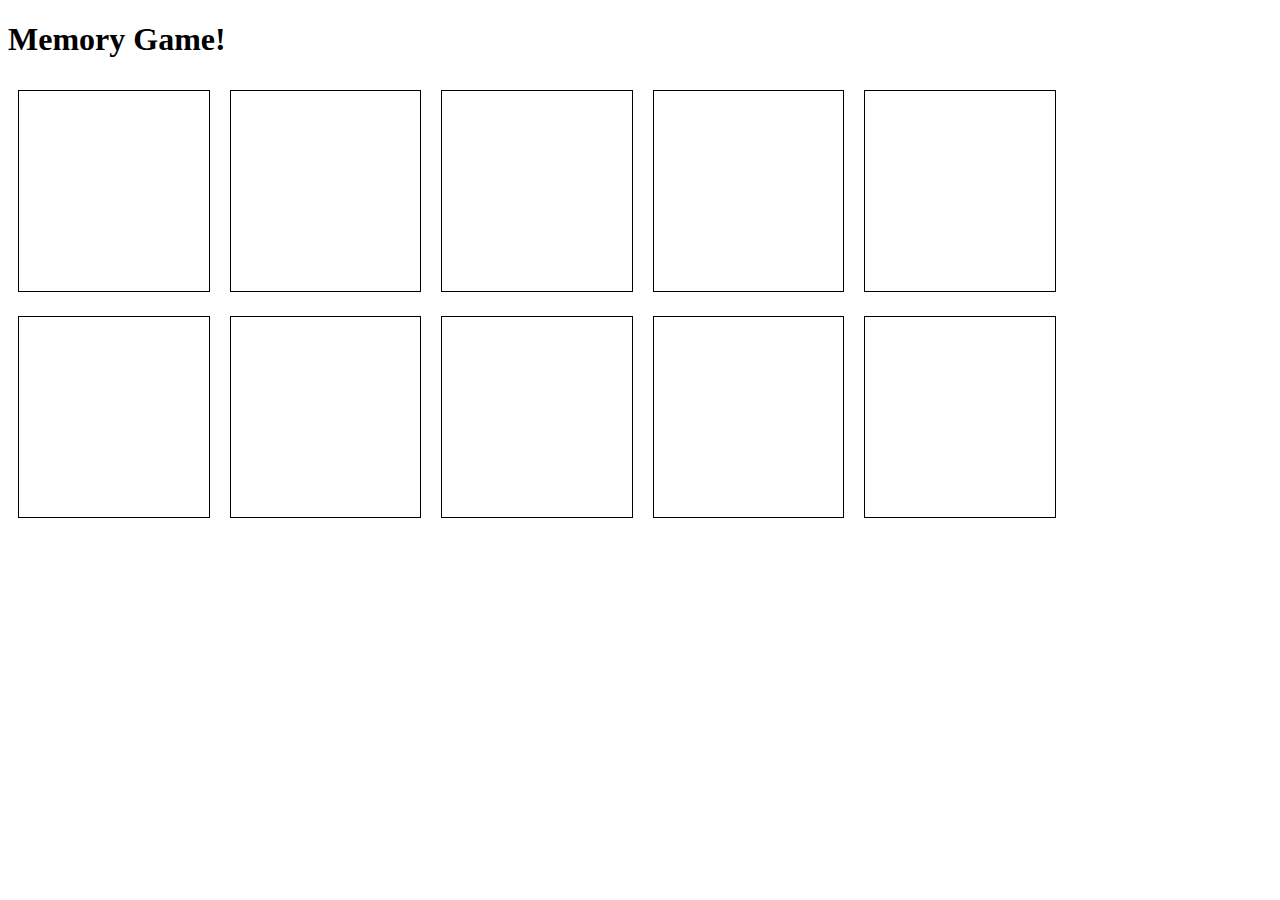
<file: Desktop/deja/memory-game/index.html>
<!DOCTYPE html>
<html lang="en">
  <head>
    <meta charset="UTF-8" />
    <title>Memory Game!</title>
    <link rel="stylesheet" href="style.css" />
  </head>
  <body>
    <h1>Memory Game!</h1>
    <div id="game">
    </div>
    <script src="script.js"></script>
  </body>
</html>
</file>
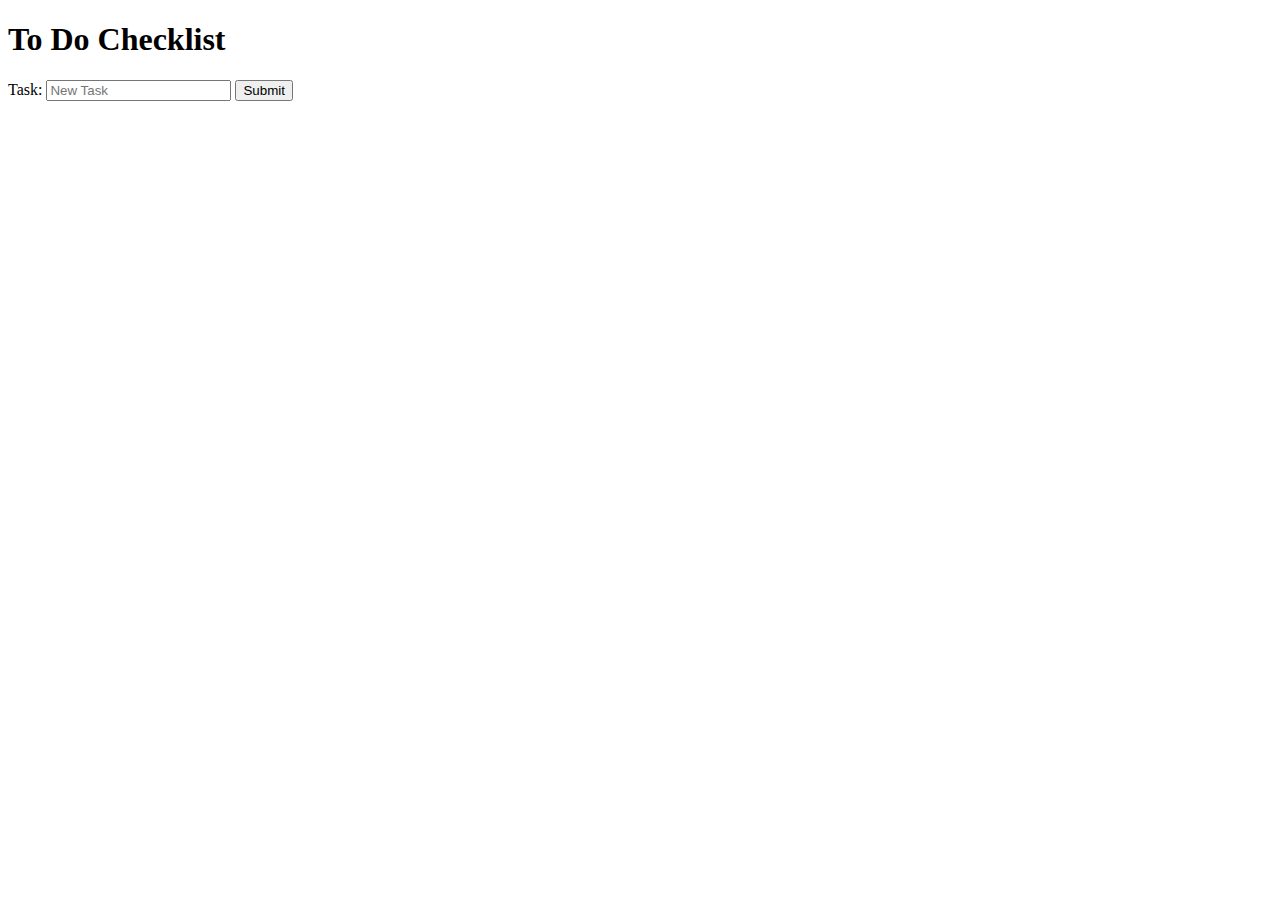
<file: Desktop/deja/practice/school work/form.html>
<!DOCTYPE html>
<html lang="en">
<head>
    <meta charset="UTF-8">
    <meta name="viewport" content="width=device-width, initial-scale=1.0">
    <title>Forms</title>
</head>
<body>
<h1>To Do Checklist</h1>
<form action="" id="add-task">
    <label for=""> Task:
    <input type="text" id="new-task" placeholder="New Task" name="">
    <button>Submit</button>
    </label>
</form>
<ul id="todo-list">  
<!-- <li>go shopping</li> -->
</ul>

<script src="form.js"></script>
</body>
</html>
</file>
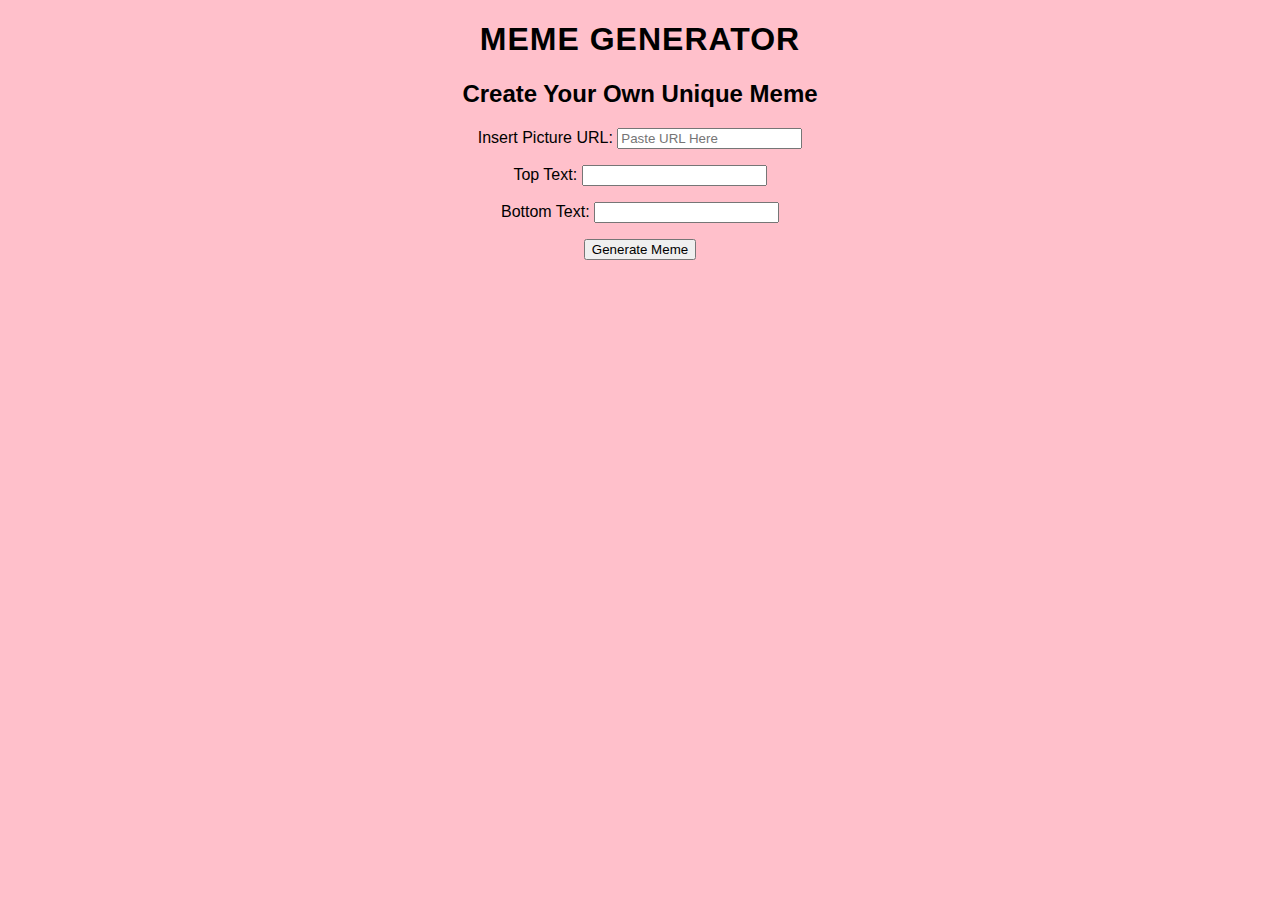
<file: Desktop/deja/practice/school work/memegen/meme.html>
<!DOCTYPE html>
<html lang="en">
<head>
    <meta charset="UTF-8">
    <meta name="viewport" content="width=device-width, initial-scale=1.0">
    <title>Meme Gen</title>
    <link rel="stylesheet" href="meme.css">
</head>
<body>
    <h1 class="title"> Meme Generator</h1>
        <h2>Create Your Own Unique Meme</h2>
<form action="" id="form">
    <!-- image section of form -->
   <p>
        <div class="image">
            <label for="link-to-pic"> Insert Picture URL:
                <input type="url" placeholder="Paste URL Here" id="image" required>
            </label>
        </div>
    </p>
    <!-- text top -->
    <p>
     <div class="text">
        <label for="text-on-top"> Top Text:
            <input type="text" class="text-words" id="text-top">
        </label>
    </p>
    <!-- text bottom -->
    <p>
        <label for=""> Bottom Text:
            <input type="text" class="text-words" id="text-bottom">
        </label>
    </p>
    </div>
</p>
<!-- submit button -->
<input type="submit" class="btn" value="Generate Meme">

</form>
<!-- where memes will show up -->
<section 
 class="gallery">
    <ul class="new-meme">

    </ul>
</section>



 <script src="meme.js"></script> 
</body>
</html>
</file>
<file: Desktop/deja/memory-game/style.css>
#game div {
  border: 1px solid black;
  width: 15%;
  height: 200px;
  margin: 10px;
  display: inline-block;
}

button {
  background-color: rgb(230, 129, 230);
  position: relative;
  display: top;
}
</file>
<file: Desktop/deja/practice/school work/memegen/meme.css>
html {
    color: black;
    font-family:'Lucida Sans', 'Arial','Times New Roman';
    font-size: 16px;
    font-weight: 400;
    background-color: pink;
    text-align: center;
}

h1 {
    text-transform: uppercase;
    letter-spacing: 1px;
}

h2{
    
}

.new-meme {
    list-style: none;
    width: 100%;
}

.meme-img{
    display: inline-block;
    margin: 1%;
    width: 500px;
    height: auto;
    text-align: center;
    position: relative;
    opacity: 1;
}

img {
   width: 400px; 
}

.meme-img:hover {opacity: .8;}

/* .be-gone {
    width: 20x;
    height: 20px;
    content: 'X';
    position: absolute;
    top: auto;
    left: 85%;
    font-weight: 600;
    text-align: center;
    font-size: 100%;
    opacity: 1;
}

.be-gone:hover {
    opacity: 0;
    z-index: 15;
}  */

/* .text {
    font-family: 'Times New Roman', Times, serif;   
    width: 500px;
    font-size: 250%;
    line-height: 1em;
    letter-spacing: 1.5px;
    color: black;
} 

 .text:hover {opacity: 1;} */

.top {
    position: absolute;
    top: 0;
    z-index: 9;
    max-height: 50%;
}

.bottom {
    position: absolute;
    bottom: 0;
    z-index: 9;
    max-height: 50%;
}
</file>
